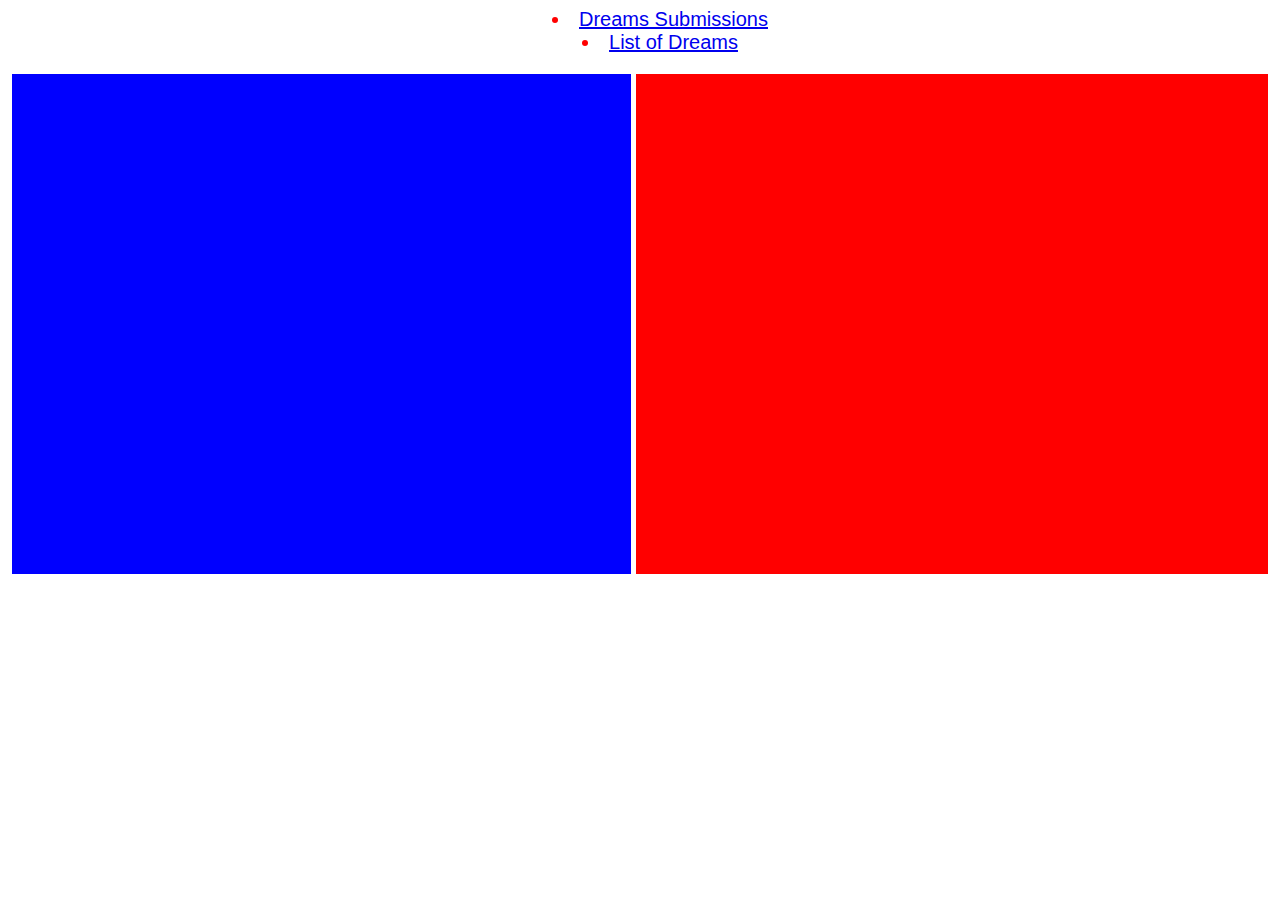
<file: dreams.html>
<head>

	<link rel="stylesheet" type="text/css" href="style.css">
	<title>GIVE ME DREAMS</title>

</head>

<body>

	<header>
		<nav>
			<ul id="navigation">
				<li class="nav"><a href="index.html">Dreams Submissions</a></li>
		  		<li class="nav"><a href="dreams.html">List of Dreams</a></li>
			</ul>
		</nav>
	</header>


<div id="left-div"></div>

<div id="right-div"></div>


</body>
</file>
<file: style.css>
h1 {
	color: blue;
	text-align: center;
	font-size: 80;
	font-family: arial;
}

body {
	background: url("http://www.sightunseen.com/content/uploads/2015/08/BlackStatic_Desktop1280x1024-728x582.jpg");
	background-size: 100%;
	text-align: center;
	color: red;
	font-size: 20;
	font-family: arial;
	font-style: bold;
}

img {
	border-radius: 50%;
	border: 10px dotted purple;
}

ul {
	list-style-position: inside;
	border: 1px solid white;
}


#excited {
	font-weight: bold;
	color: red;
}

.demo {
	text-decoration: underline;
}

header {
	text-align: center;
}


.nav-items {
	display: inline;
}

#navigation {
	border: none;
}

#left-div {
	height: 500px;
	width: 49%;
	display: inline-block;
	background-color: blue;
}

#right-div {
	height: 500px;
	width: 50%;
	display: inline-block;
	background-color: red;
}
</file>
